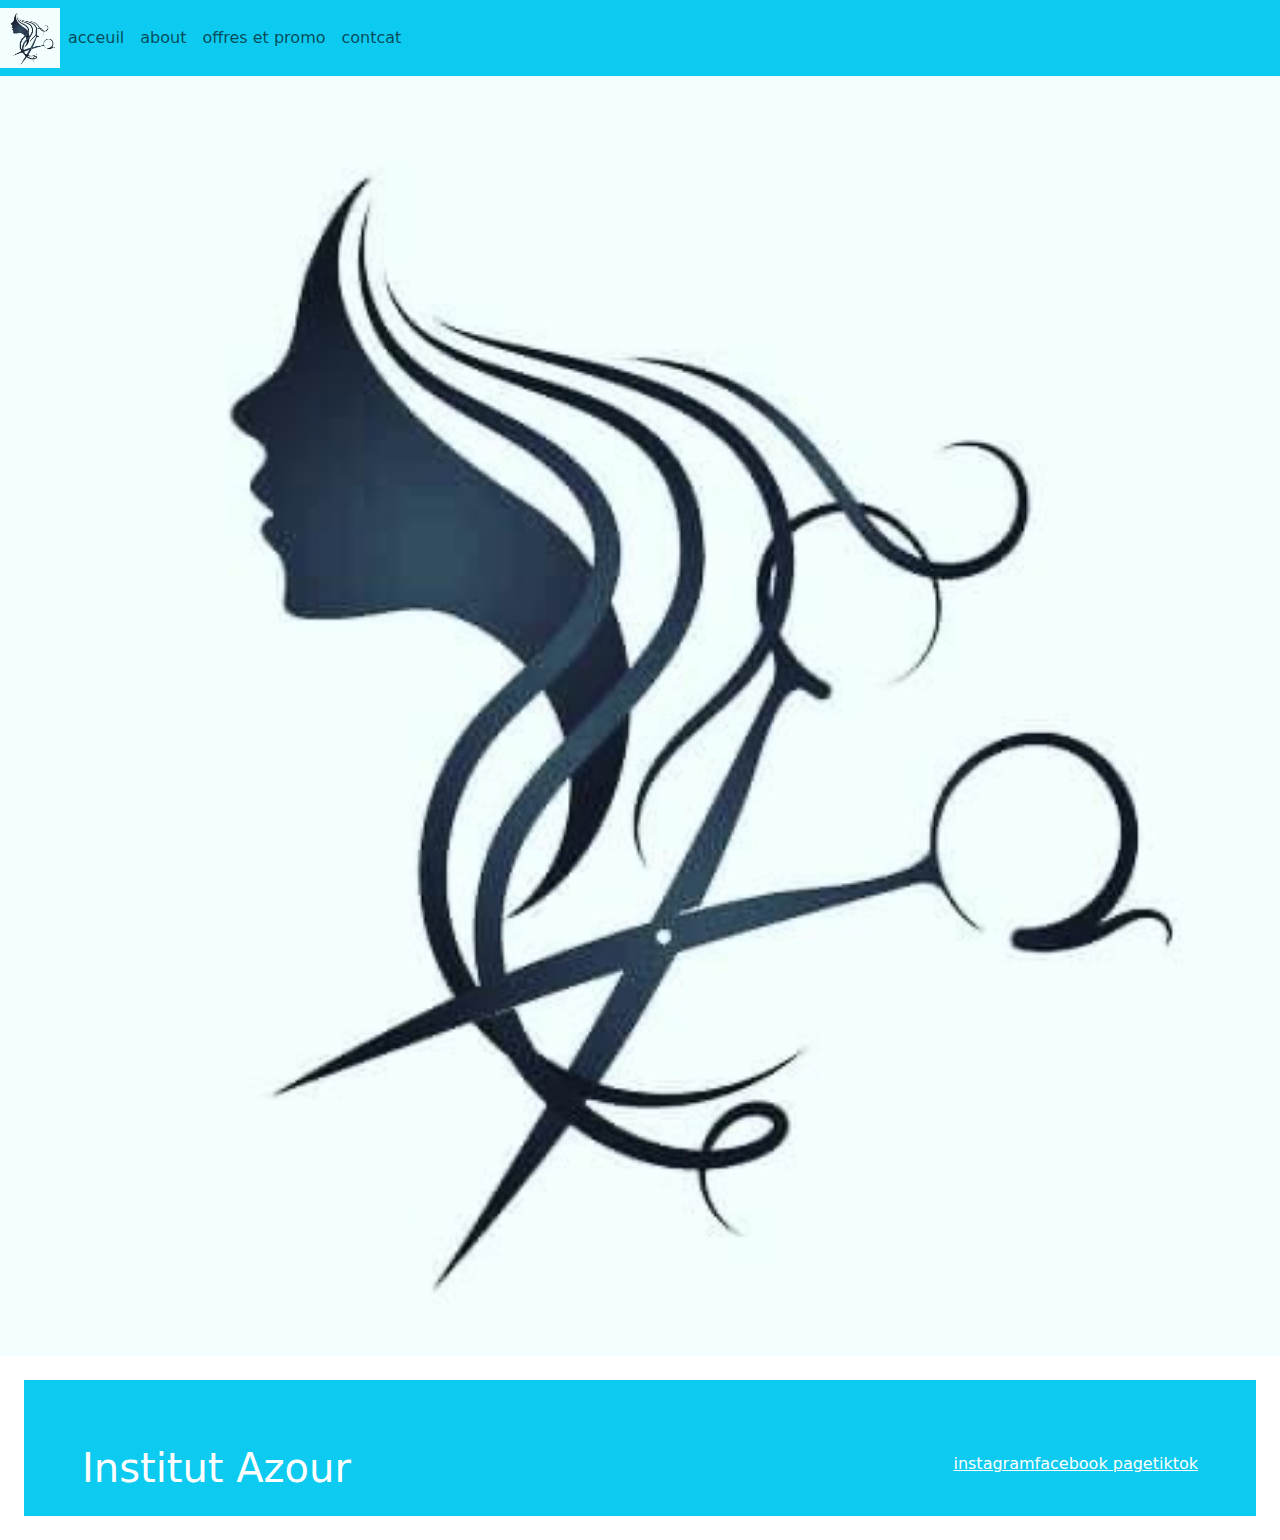
<file: index.html>
<!doctype html>
<html lang="en">

<head>
  <!-- Required meta tags -->
  <meta charset="utf-8">
  <meta name="viewport" content="width=device-width, initial-scale=1, shrink-to-fit=no">
  <!-- Bootstrap CSS -->
  <link href="https://cdn.jsdelivr.net/npm/bootstrap@5.3.3/dist/css/bootstrap.min.css" rel="stylesheet"
  integrity="sha384-QWTKZyjpPEjISv5WaRU9OFeRpok6YctnYmDr5pNlyT2bRjXh0JMhjY6hW+ALEwIH" crossorigin="anonymous">
  <title>Institut Azour</title>
</head>

<body>
  <script src="https://cdn.jsdelivr.net/npm/jquery@3.5.1/dist/jquery.slim.min.js"
    integrity="sha384-DfXdz2htPH0lsSSs5nCTpuj/zy4C+OGpamoFVy38MVBnE+IbbVYUew+OrCXaRkfj"
    crossorigin="anonymous"></script>
  <script src="https://cdn.jsdelivr.net/npm/bootstrap@4.6.2/dist/js/bootstrap.bundle.min.js"
    integrity="sha384-Fy6S3B9q64WdZWQUiU+q4/2Lc9npb8tCaSX9FK7E8HnRr0Jz8D6OP9dO5Vg3Q9ct"
    crossorigin="anonymous"></script>
  <div class="collapse" id="navbarToggleExternalContent" data-bs-theme="dark">
    <div class="bg-primary p-4">
      <h5 class="text-body-emphasis h4">Collapsed content</h5>
      <span class="text-body-secondary">Toggleable via the navbar brand.</span>
    </div>
  </div>
  <nav class="navbar navbar-expand-lg navbar-light bg-info">
    <img src="img/image d institue azour.jpg" height="60px" alt="">
    <button class="navbar-toggler" type="button" data-toggle="collapse" data-target="#navbarTogglerDemo01"
      aria-controls="navbarTogglerDemo01" aria-expanded="false" aria-label="Toggle navigation">
      <span class="navbar-toggler-icon"></span>
    </button>
    <div class="collapse navbar-collapse" id="navbarTogglerDemo01">
      <ul class="navbar-nav mr-auto mt-2 mt-lg-0">
        <li class="nav-item active">
          <a class="nav-link" href="./index.html">acceuil</a>
        </li>
        <li class="nav-item active">
          <a class="nav-link" href="./about/about.html">about<span class="sr-only"></span></a>
        </li>
        <li class="nav-item">
          <a class="nav-link" href="./offres et promo/offre_promo.html">offres et promo</a>
        </li>
        <li class="nav-item">
          <a class="nav-link" href="./contact/contact.html" tabindex="-1" aria-disabled="true">contcat</a>
        </li>
      </ul>
    </div>
  </nav>
  <div id="carouselExampleControls" class="carousel slide" data-ride="carousel">
    <div class="carousel-inner">
      <div class="carousel-item active">
        <img src="img/image d institue azour.jpg" class="d-block w-100" alt="...">
      </div>
    </div>
      <footer class="footer-light bg-info text-white pt-5 pt-4 m-4">
      <div class="container text-md-left">
        <div class="row text-md-left">
          <div class="col-6  mt-3 ">
            <div class="d-flex justify-content-start">
            <h1 class="text-white text-capitalize font-weight-light mb-4">Institut Azour</h1>
          </div>
          </div>
          <div class="col-6  mt-4">
            <div class="d-flex justify-content-end">
            <a class="pr-2 " style="color:white" href="https://www.instagram.com/institut_azour/">instagram</a>
            <a  class="pr-2 "style="color: white"href="https://web.facebook.com/search/top?q=institut%20azour&locale=fr_FR">facebook page</a>
            <a  class="pr-2 "style="color: white"href="https://www.tiktok.com/search?lang=fr&q=institut%20azour&t=1728645744278">tiktok</a>
          </div>
        </div>
      </footer>    
</body>

</html>
</file>
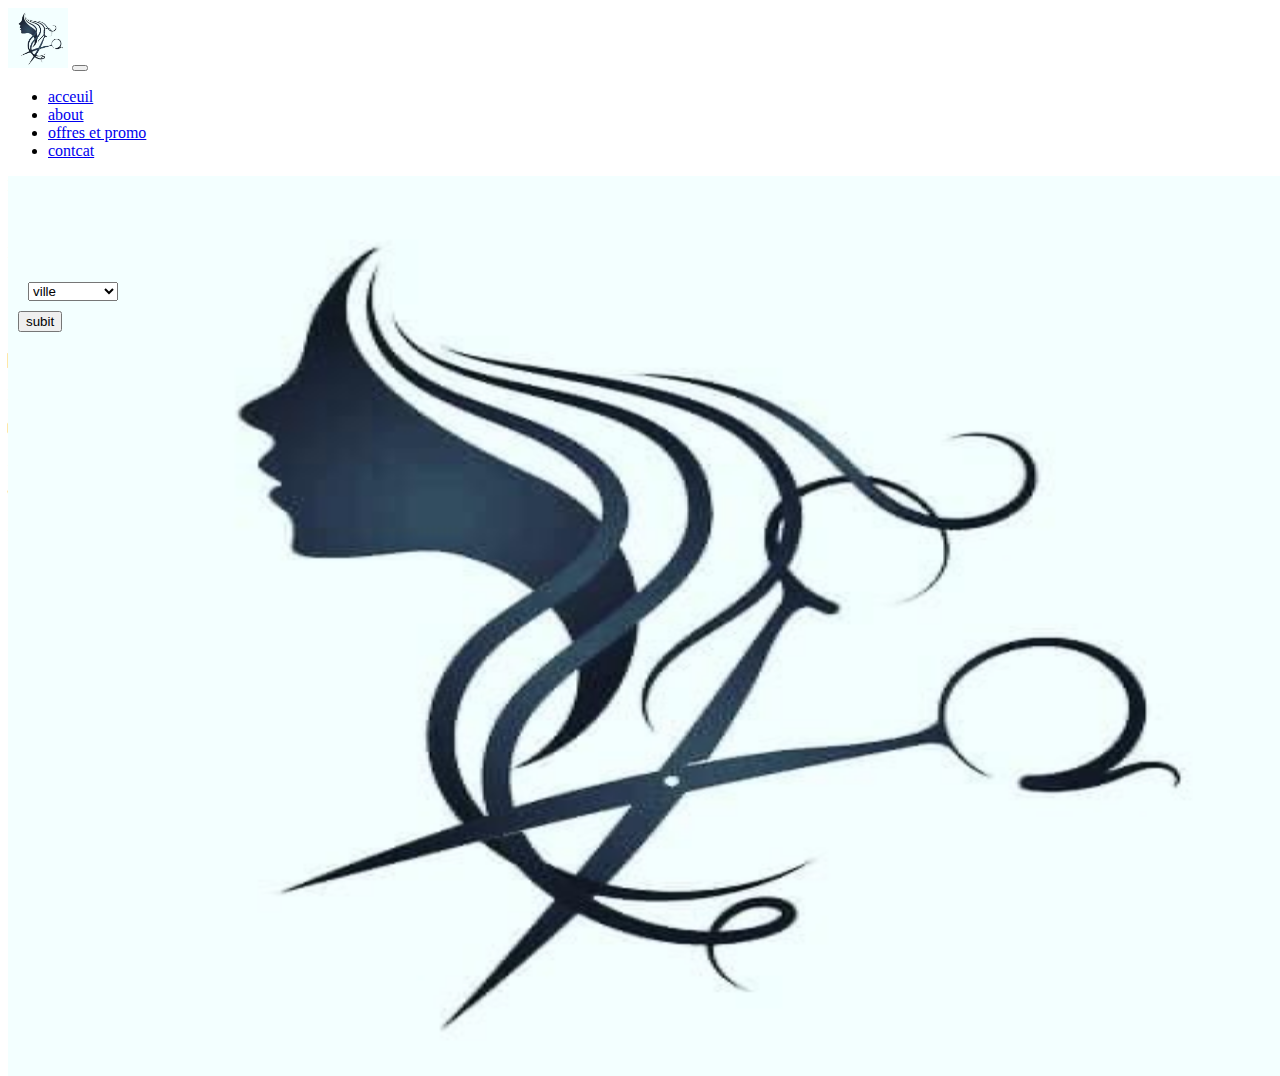
<file: contact/contact.html>
<!DOCTYPE html>
<html lang="en">
<head>
    <meta charset="utf-8">
    <meta name="viewport" content="width=device-width, initial-scale=1, shrink-to-fit=no">
    <title>Contact</title>
    <link rel="stylesheet" href="https://cdn.jsdelivr.net/npm/bootstrap@4.6.2/dist/css/bootstrap.min.css" integrity="sha384-xOolHFLEh07PJGoPkLv1IbcEPTNtaed2xpHsD9ESMhqIYd0nLMwNLD69Npy4HI+N" crossorigin="anonymous">
    <link rel="stylesheet" href="https://cdn.jsdelivr.net/npm/bootstrap-icons@1.11.3/font/bootstrap-icons.min.css">
    <link rel="stylesheet" href="style contact.css">
  </head>
  <body>
    <script src="https://cdn.jsdelivr.net/npm/jquery@3.5.1/dist/jquery.slim.min.js" integrity="sha384-DfXdz2htPH0lsSSs5nCTpuj/zy4C+OGpamoFVy38MVBnE+IbbVYUew+OrCXaRkfj" crossorigin="anonymous"></script>
    <script src="https://cdn.jsdelivr.net/npm/bootstrap@4.6.2/dist/js/bootstrap.bundle.min.js" integrity="sha384-Fy6S3B9q64WdZWQUiU+q4/2Lc9npb8tCaSX9FK7E8HnRr0Jz8D6OP9dO5Vg3Q9ct" crossorigin="anonymous"></script>
    <nav class="navbar navbar-expand-lg navbar-light bg-info">
      <img src="img/institut Azour.jpg" height="60px"alt="">
      <button class="navbar-toggler" type="button" data-toggle="collapse" data-target="#navbarTogglerDemo01" aria-controls="navbarTogglerDemo01" aria-expanded="false" aria-label="Toggle navigation">
        <span class="navbar-toggler-icon"></span>
      </button>
      <div class="collapse navbar-collapse" id="navbarTogglerDemo01">
        <ul class="navbar-nav mr-auto mt-2 mt-lg-0">
          <li class="nav-item active">
              <a class="nav-link" href="../index.html">acceuil</a>
          </li>
          <li class="nav-item active">
            <a class="nav-link" href="../about/about.html">about<span class="sr-only"></span></a>
          </li>
          <li class="nav-item">
            <a class="nav-link" href="../offres et promo/offre_promo.html">offres et promo</a>
          </li>
          <li class="nav-item">
            <a class="nav-link" href="../contact/contact.html" tabindex="-1" aria-disabled="true">contcat</a>
          </li>
        </ul>
      </div>
    </nav>
     </header>
    <div class="container  min-vh-100">
      <img src="./img/institut Azour.jpg"  class="b-img" alt="">
    </div>
      <div class="row test-center">
          <div class="col-3">
              <div class="mb-3">
                  <label for="exampleFormControlInput1" class="form-label">Email address</label>
                  <input type="email" class="form-control" id="exampleFormControlInput1" placeholder="name@example.com">
                </div>
                <div class="mb-3">
                  <label for="exampleFormControlTextarea1" class="form-label">Example textarea</label>
                  <textarea class="form-control" id="exampleFormControlTextarea1" rows="3"></textarea>
                </div>
               <div class="input-group mb-3">
      <div class="input-group mb-3">
        <select class="form-select" id="inputGroupSelect03" aria-label="Example select with button addon">
          <option selected>ville</option>
          <option value="1">casablanca</option>
          <option value="2">raba</option>
          <option value="3">marakech</option>
        </select>
      </div>
      <button type="submit" class="btn btn-primary mb-3">subit</button>
    </div>
          </div>
            <div class="col-3">
         <i class="bi bi-map"></i>
         <p>Boulevard Yaacoub El Manssour, Rue Laaraich, Gallerie Dar Essalam , Casablanca, Morocco</p>
         <i class="bi bi-envelope"></i>
            <p>azourinstitut@gmail.com</p>
            <i class="bi bi-telephone"></i>
            <p>0663-897666</p>
             </div>
          </div>
              <footer class="footer-light bg-info text-white pt-5 pt-4 m-4">
      <div class="container text-md-left">
        <div class="row text-md-left">
          <div class="col-6  mt-3 ">
            <div class="d-flex justify-content-start">
            <h1 class="text-white text-capitalize font-weight-light mb-4">Institut Azour</h1>
          </div>
          </div>
          <div class="col-6  mt-4">
            <div class="d-flex justify-content-end">
            <a class="pr-2 " style="color:white" href="https://www.instagram.com/institut_azour/">instagram</a>
            <a  class="pr-2 "style="color: white"href="https://web.facebook.com/search/top?q=institut%20azour&locale=fr_FR">facebook page</a>
            <a  class="pr-2 "style="color: white"href="https://www.tiktok.com/search?lang=fr&q=institut%20azour&t=1728645744278">tiktok</a>
          </div>
        </div>
      </footer>
            </body>
             </html>
</file>
<file: contact/style contact.css>
/* Credits to https://bootsnipp.com/snippets/1d3X9 */

.b-0 {
    bottom: auto;
}
.bg-shadow {
    background: rgba(76, 76, 76, 0);
    background: -webkit-gradient(left top, left bottom, color-stop(0%, rgba(179, 171, 171, 0)), color-stop(49%, rgba(48, 48, 48, 0.37)), color-stop(100%, rgba(19, 19, 19, 0.8)));
    background: linear-gradient(to bottom, rgba(179, 171, 171, 0) 0%, rgba(48, 48, 48, 0.71) 49%, rgba(19, 19, 19, 0.8) 100%);
    filter: progid:DXImageTransform.Microsoft.gradient( startColorstr='#4c4c4c', endColorstr='#131313', GradientType=0 );
}
.top-indicator {
    right: 0;
    top: 1rem;
    bottom: inherit;
    left: inherit;
    margin-right: auto;
}
.overflow {
    position: relative;
    overflow: hidden;
}
.zoom img {
    transition: all 0.2s linear;
}
.b-img {
    position: absolute;
     width: 100%;
     height: 100%;
    
 }
.input-group {
    position: relative;
    display: -ms-flexbox;
    display: flex;
    -ms-flex-wrap: wrap;
    flex-wrap: wrap;
    -ms-flex-align: stretch;
    align-items: stretch;
    width: 100%;
    margin: 10px;
}.mb-3, .my-3 {
    margin-bottom: 10px;
     }
.m-3 {
    margin: 10px;
}
</file>
